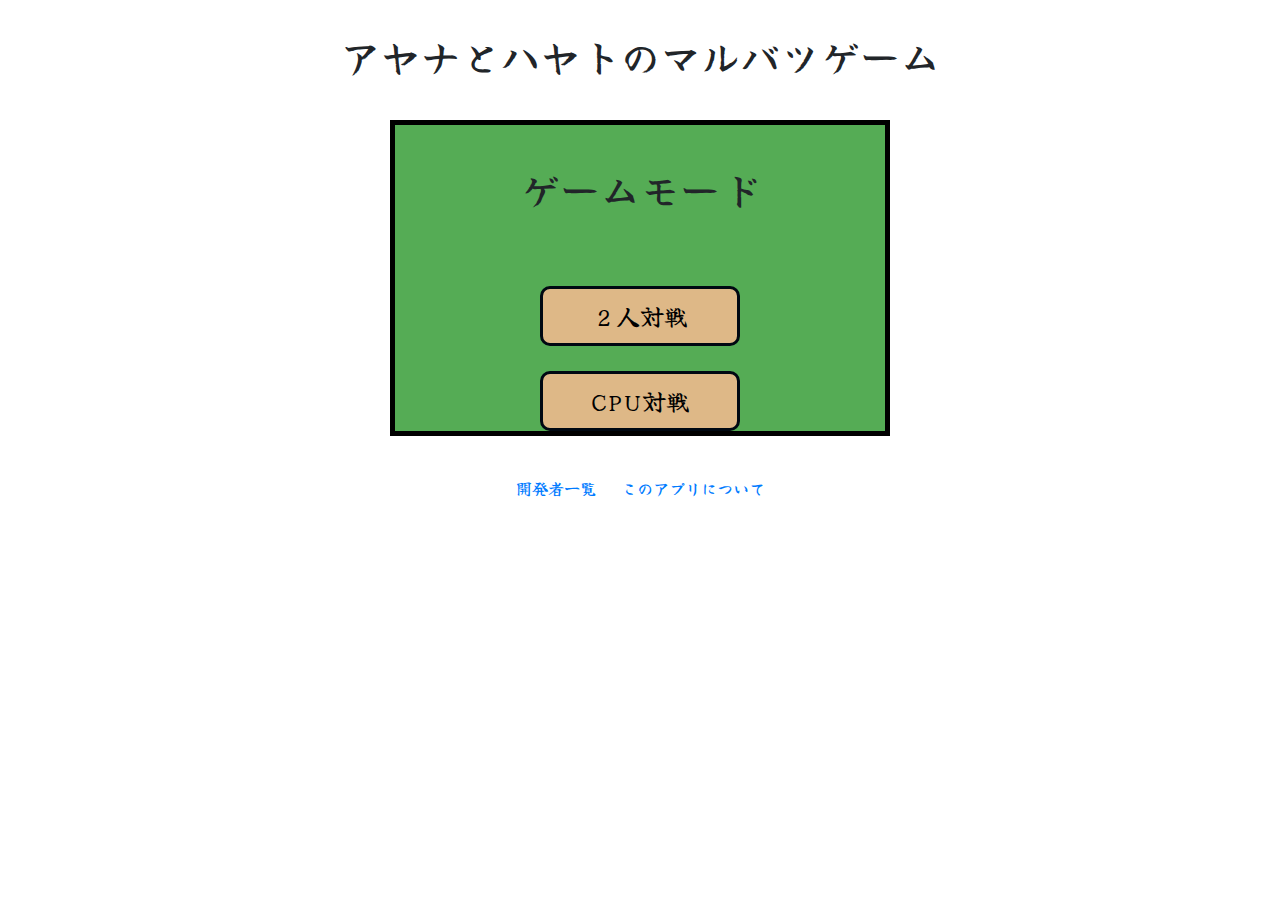
<file: index.html>
<!DOCTYPE html>
<html lang="ja">
<head>
    <meta charset="UTF-8">
    <meta http-equiv="X-UA-Compatible" content="IE=edge">
    <meta name="viewport" content="width=device-width, initial-scale=1.0">
    <link rel="stylesheet" href="css/style.css">
    <link rel="stylesheet" href="https://stackpath.bootstrapcdn.com/bootstrap/4.4.1/css/bootstrap.min.css" integrity="sha384-Vkoo8x4CGsO3+Hhxv8T/Q5PaXtkKtu6ug5TOeNV6gBiFeWPGFN9MuhOf23Q9Ifjh" crossorigin="anonymous">
    <title>Document</title>
</head>
<body>
    <header>
        <div class="container">
            <h1>アヤナとハヤトのマルバツゲーム</h1>
        </div>
    </header>
    <main>
        <div class="container box">
            <h1 class="title">ゲームモード</h1>
            <div class="container">
                <input type="button" class="startPanel" value="２人対戦" onclick="location.href='./game.html'">
            </div>
            <div class="container">
                <input type="button" class="startPanel" value="CPU対戦" onclick="location.href='./game.html'">        
            </div>
        </div>
        <div class="container title">
            <a href="developers.html">開発者一覧</a><a href="about.html">このアプリについて</a>
        </div>  
    </main>
    <script src="js/main.js"></script>
</body>
</html>
</file>
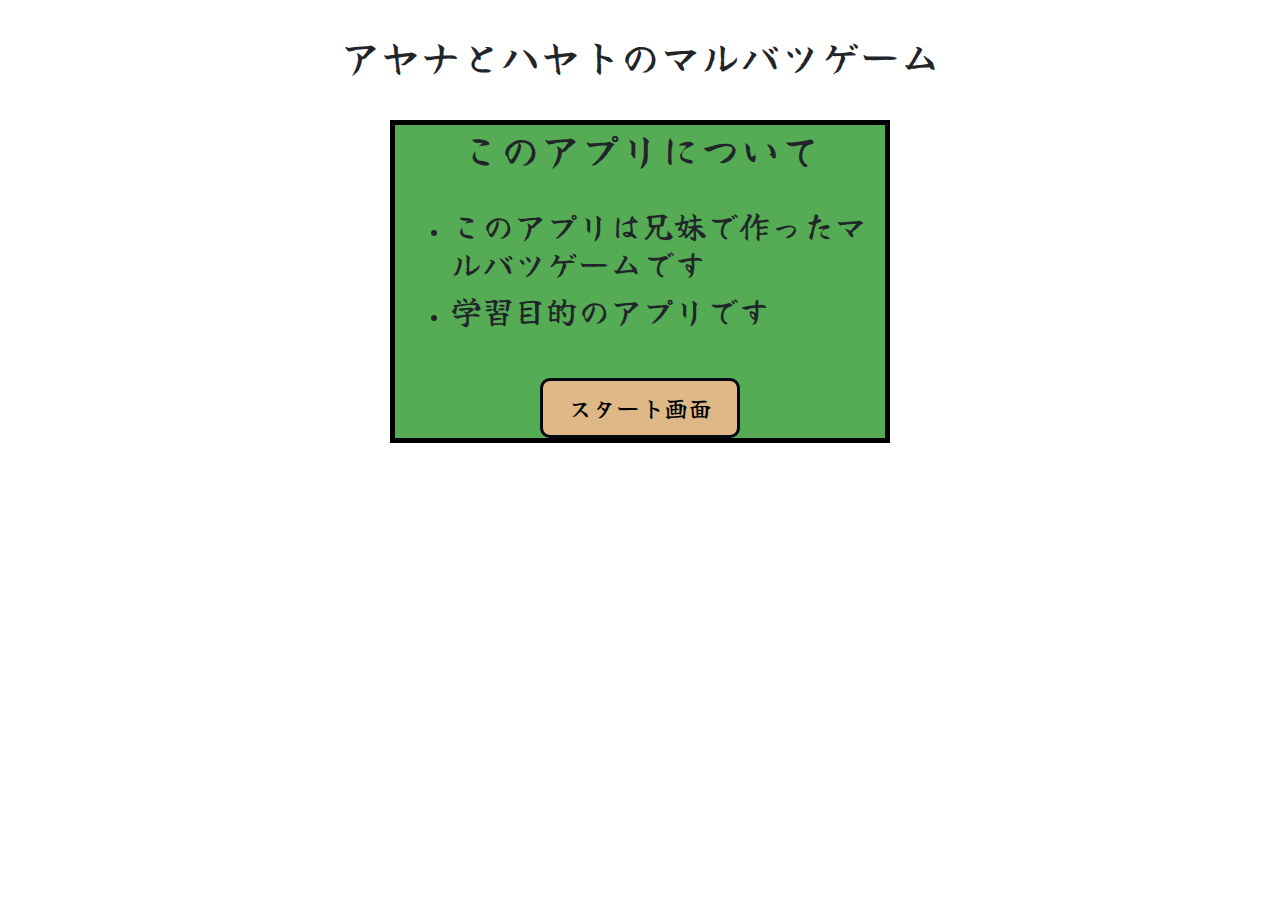
<file: about.html>
<!DOCTYPE html>
<html lang="ja">
<head>
    <meta charset="UTF-8">
    <meta http-equiv="X-UA-Compatible" content="IE=edge">
    <meta name="viewport" content="width=device-width, initial-scale=1.0">
    <link rel="stylesheet" href="css/style.css">
    <link rel="stylesheet" href="https://stackpath.bootstrapcdn.com/bootstrap/4.4.1/css/bootstrap.min.css" integrity="sha384-Vkoo8x4CGsO3+Hhxv8T/Q5PaXtkKtu6ug5TOeNV6gBiFeWPGFN9MuhOf23Q9Ifjh" crossorigin="anonymous">
    <title>Document</title>
</head>
<body>
    <header>
        <div class="container">
            <h1>アヤナとハヤトのマルバツゲーム</h1>
        </div>
    </header>
    <main>
        <div class="container box">
            <h1>このアプリについて</h1>
            <ul>
                <li><h2>このアプリは兄妹で作ったマルバツゲームです</h2></li>
                <li><h2>学習目的のアプリです</h2></li>
            </ul>
            <input type="button" class="startPanel" value="スタート画面" onclick="location.href='./index.html'">
        </div>
    </main>
    <script src="js/main.js"></script>
</body>
</html>
</file>
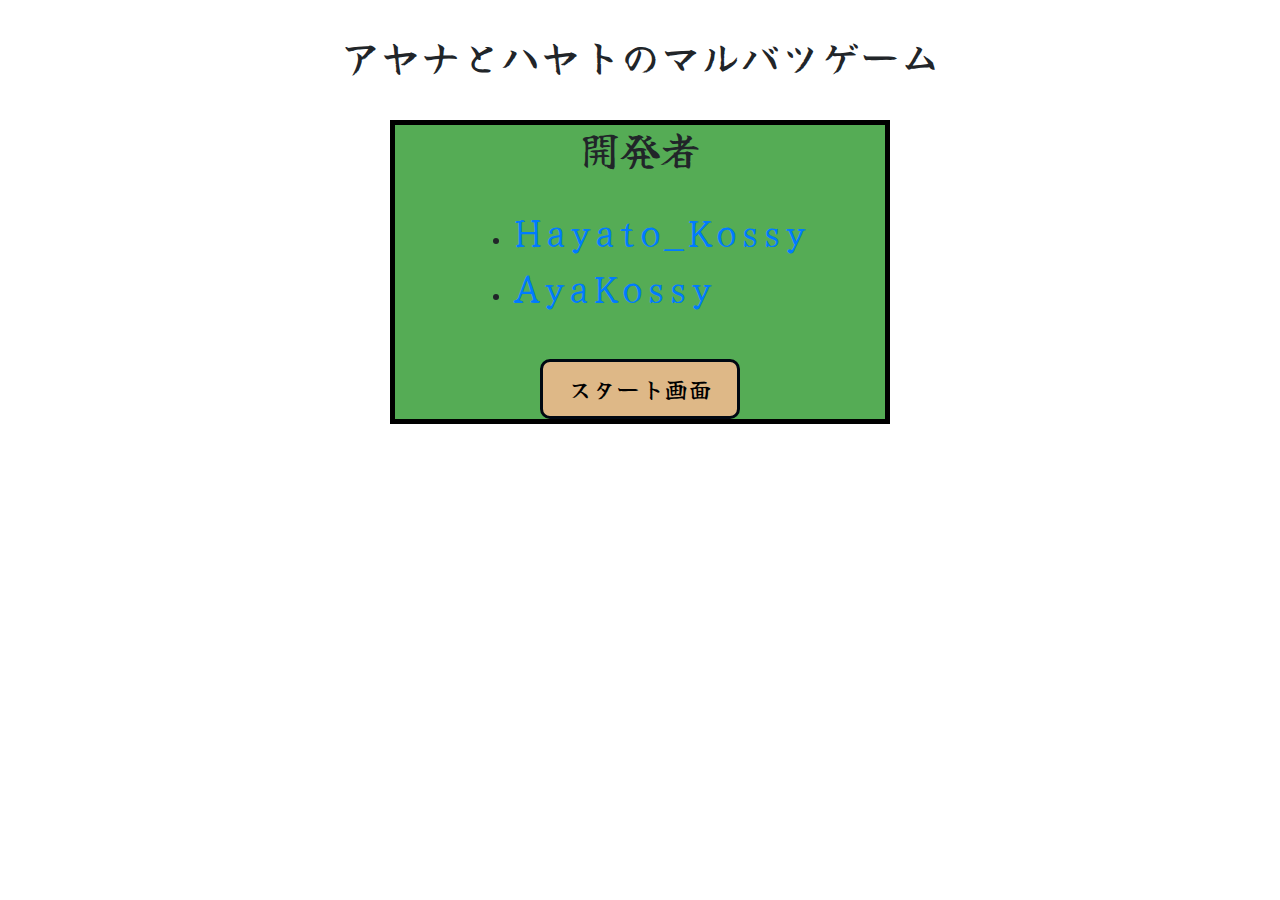
<file: developers.html>
<!DOCTYPE html>
<html lang="ja">
<head>
    <meta charset="UTF-8">
    <meta http-equiv="X-UA-Compatible" content="IE=edge">
    <meta name="viewport" content="width=device-width, initial-scale=1.0">
    <link rel="stylesheet" href="css/style.css">
    <link rel="stylesheet" href="https://stackpath.bootstrapcdn.com/bootstrap/4.4.1/css/bootstrap.min.css" integrity="sha384-Vkoo8x4CGsO3+Hhxv8T/Q5PaXtkKtu6ug5TOeNV6gBiFeWPGFN9MuhOf23Q9Ifjh" crossorigin="anonymous">
    <title>Document</title>
</head>
<body>
    <header>
        <div class="container">
            <h1>アヤナとハヤトのマルバツゲーム</h1>
        </div>
    </header>
    <main>
        <div class="container box">
            <h1>開発者</h1>
            <ul>
                <li><a href="https://github.com/Hayato-Kossy" target="_blank"><h1>Hayato_Kossy</h1></a></li>
                <li><a href="https://github.com/AyaKossy" target="_blank"><h1>AyaKossy</h1></a></li>
            </ul>
            <input type="button" class="startPanel" value="スタート画面" onclick="location.href='./index.html'">
        </div>
    </main>
    <script src="js/main.js"></script>
</body>
</html>
</file>
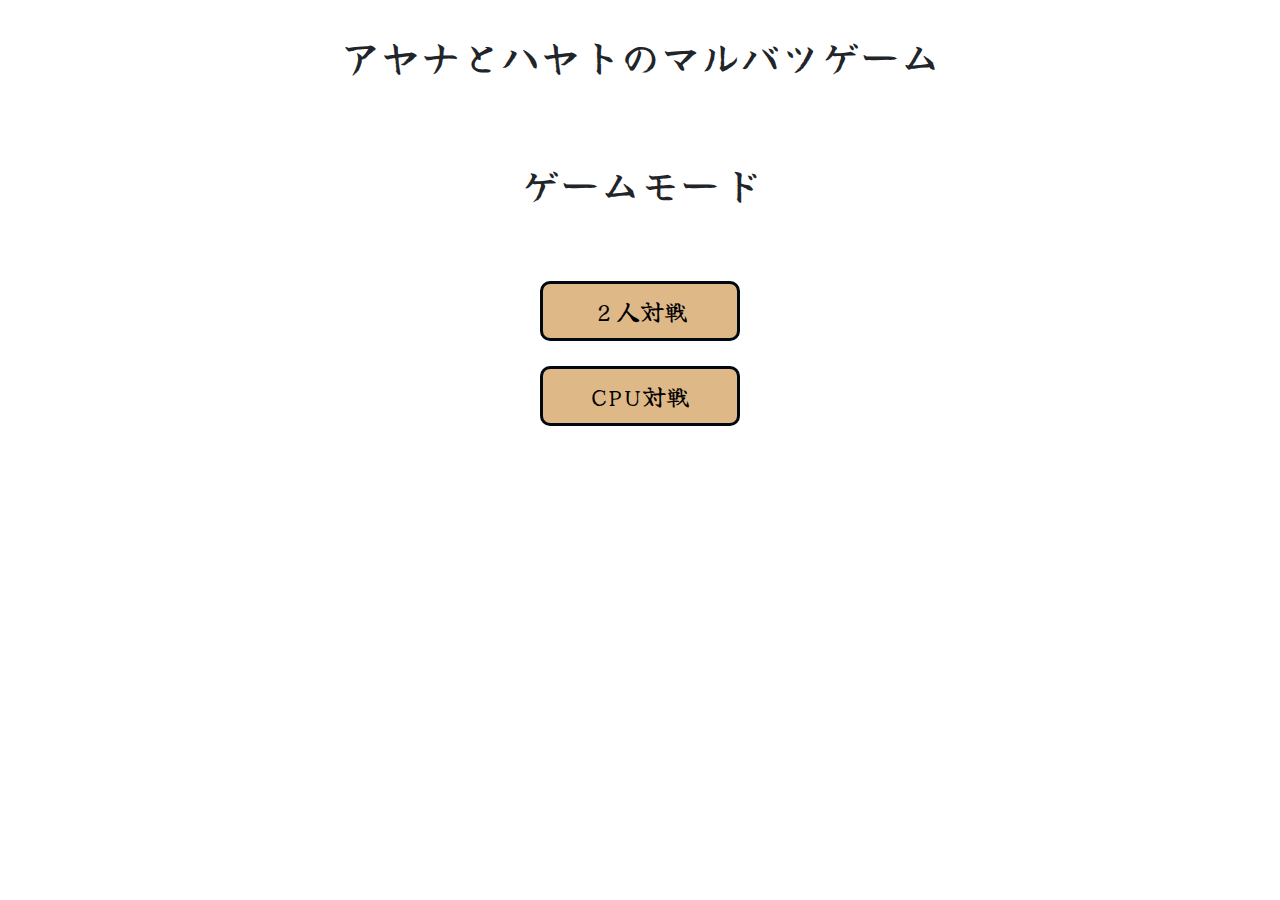
<file: start.html>
<!DOCTYPE html>
<html lang="ja">
<head>
    <meta charset="UTF-8">
    <meta http-equiv="X-UA-Compatible" content="IE=edge">
    <meta name="viewport" content="width=device-width, initial-scale=1.0">
    <link rel="stylesheet" href="css/style.css">
    <link rel="stylesheet" href="https://stackpath.bootstrapcdn.com/bootstrap/4.4.1/css/bootstrap.min.css" integrity="sha384-Vkoo8x4CGsO3+Hhxv8T/Q5PaXtkKtu6ug5TOeNV6gBiFeWPGFN9MuhOf23Q9Ifjh" crossorigin="anonymous">
    <title>Document</title>
</head>
<body>
    <header>
        <div class="container">
            <h1>アヤナとハヤトのマルバツゲーム</h1>
        </div>
    </header>
    <main>
        <div class="container">
            <h1 class="title">ゲームモード</h1>
            <div class="container">
                <input type="button" class="startPanel" value="２人対戦" onclick="location.href='./index.html'">
            </div>
            <div class="container">
                <input type="button" class="startPanel" value="CPU対戦" onclick="location.href='./index.html'">        
            </div>
        </div>
    </main>
    <script src="js/main.js"></script>
</body>
</html>
</file>
<file: css/style.css>
@import url('https://fonts.googleapis.com/css2?family=Yuji+Syuku&display=swap');
/* common */

/* body */
header .container {
    width: 800px;
    margin: 0 auto;
    padding: 32px; 
    display: flex;
    align-items: center;
    justify-content: center;
    font-family: 'Yuji Syuku', serif;
}
main .container {
    margin-right: auto;/* 中央寄せ */
    margin-left: auto;/* 中央寄せ */
    display: flex;
    justify-content:center;
    align-items: center;
    flex-wrap:wrap;
    align-content:stretch;
    width: 500px;
    font-family: 'Yuji Syuku', serif;
    gap: 25px;
}


/* game.html */
main .panel {
    margin-right: auto;/* 中央寄せ */
    margin-left: auto;/* 中央寄せ */
    display: flex;
    justify-content:center;
    align-items: center;
    flex-wrap:wrap;
    align-content:stretch;
    width: 130px;
    height: 135px;
    margin-bottom: auto;
}
.field {
    width:150px;
    height: 150px;
    padding: 0;
    margin: 0;
    /* color: #6091d3; */
    border: solid 3px #000812;/*線*/
    border-radius: 10px;/*角の丸み*/
    background-color: green;
}

.field:hover {
    background: greenyellow;
    border: 2px solid #333;
    cursor: pointer;/*カーソルをポインターに変える*/
}

img {
    width: 150px;/*幅*/
	height: 150px;/*高さ*/
	border-radius: 50%;/*角丸*/
}

.result {
    font-family: 'Yuji Syuku', serif;
    font-size: x-large;
}

/* index.html */
.startPanel {
    width:200px;
    height: 60px;
    padding: 0;
    margin: 0;
    color: black;
    border: solid 3px #000812;/*線*/
    border-radius: 10px;
    background-color: burlywood;
    font-size: x-large;
}

.startPanel:hover {
    background-color: rgb(243, 230, 212);
    border: 2px solid #333;
    cursor: pointer;/*カーソルをポインターに変える*/
}

.title {
    padding: 40px;
}
/* developers.html */
.box {
    display: inline-block;
    border: solid 5px black;
    background-color: rgb(85, 172, 85);
    font-family: 'Yuji Syuku', serif;
}

/* animation */
.fade-in {
    animation-name: fadeInAnime;
    animation-fill-mode:backwards;
    animation-duration: 1.5s;
    animation: iteration count 0;
    animation-timing-function:ease;
    animation-delay: 0.5s;
    animation-direction:normal;
}
    
@keyframes fadeInAnime{
    0% {
      opacity: 0;
    }
  
    100% {
      opacity: 1;
    }
  }
</file>
